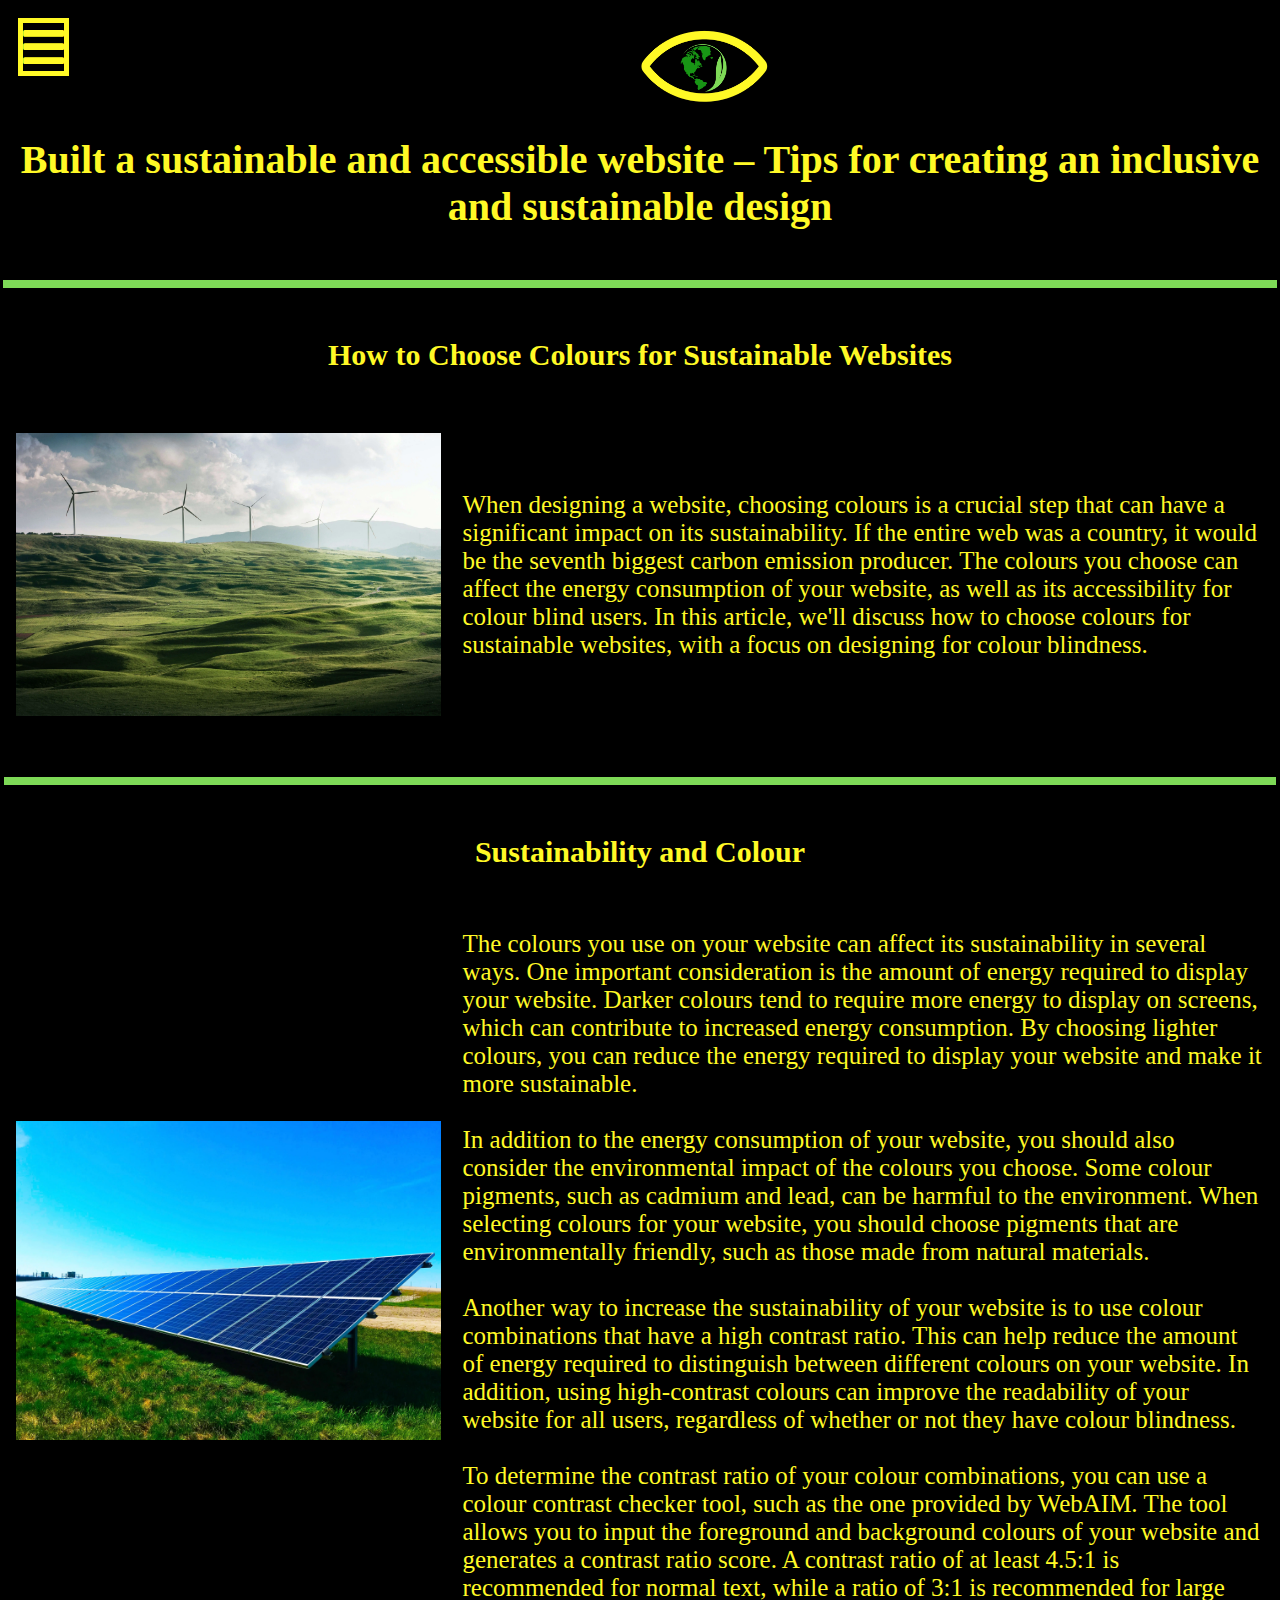
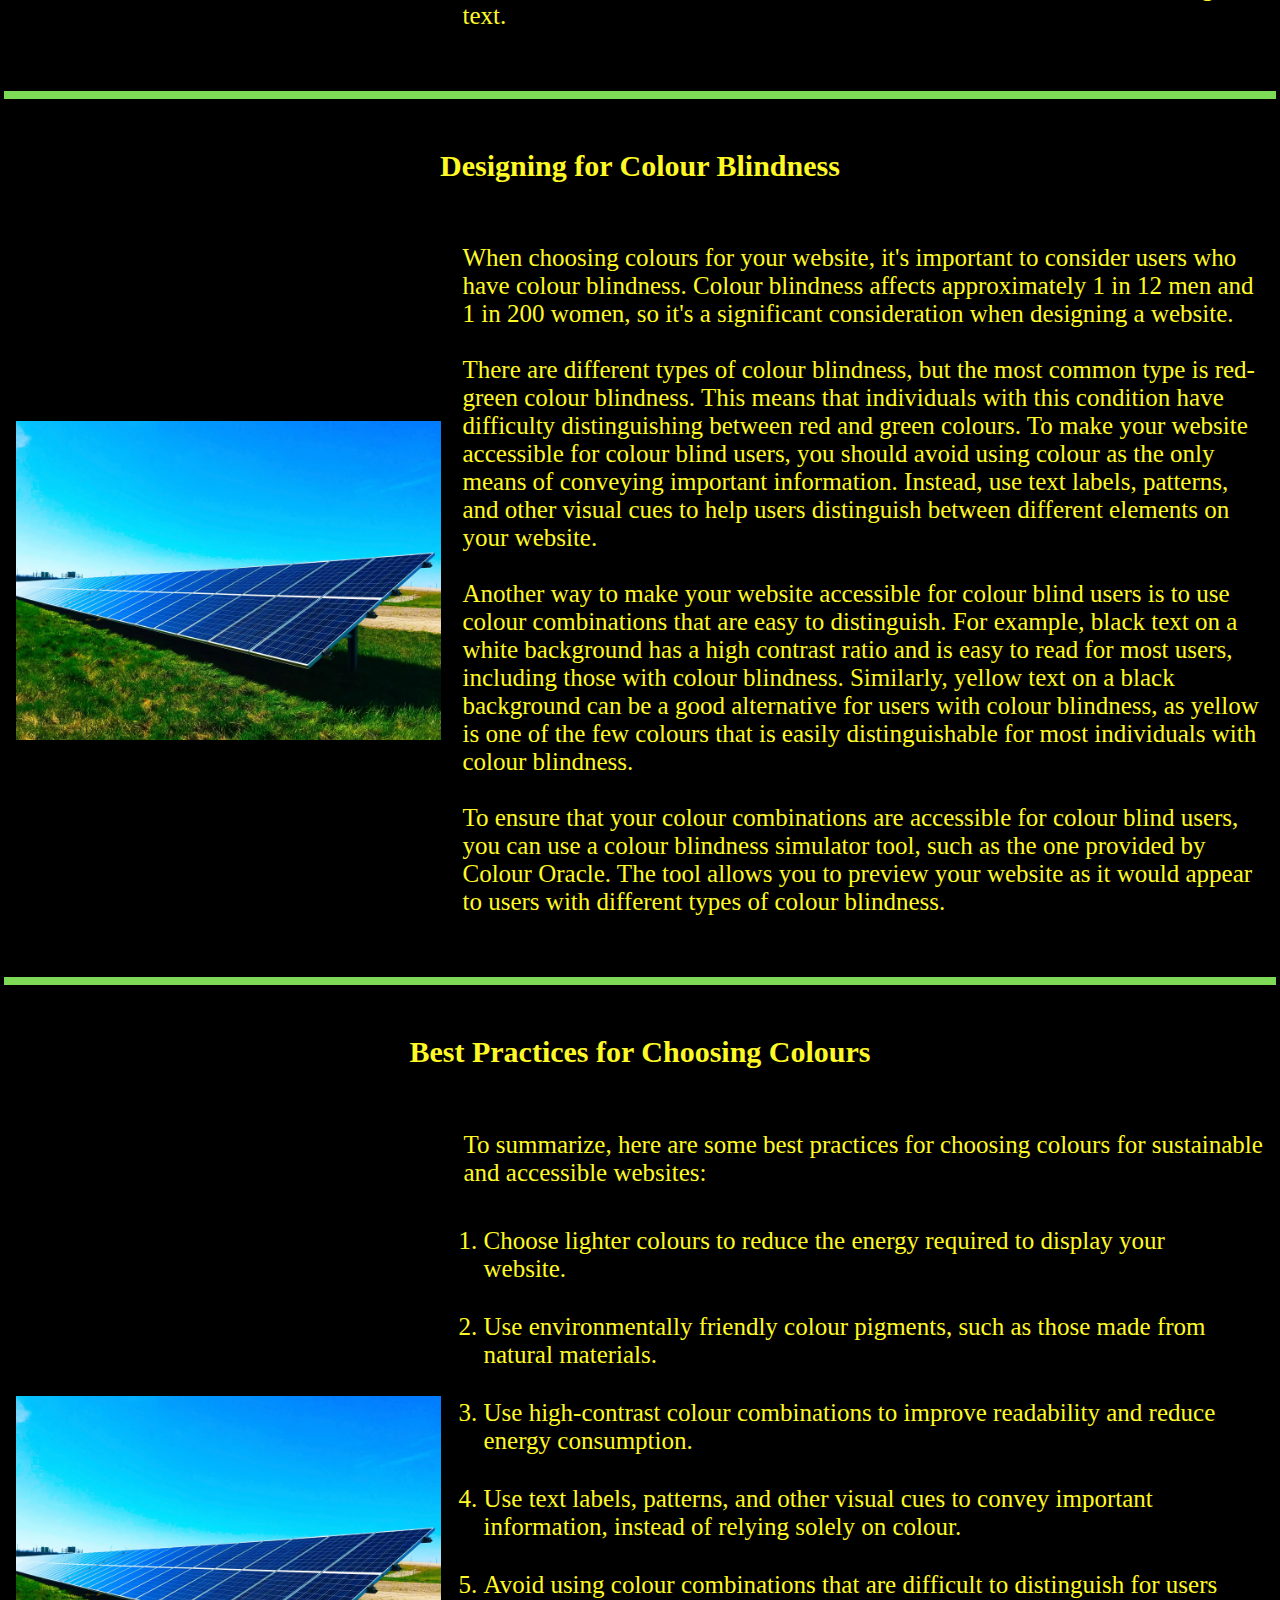
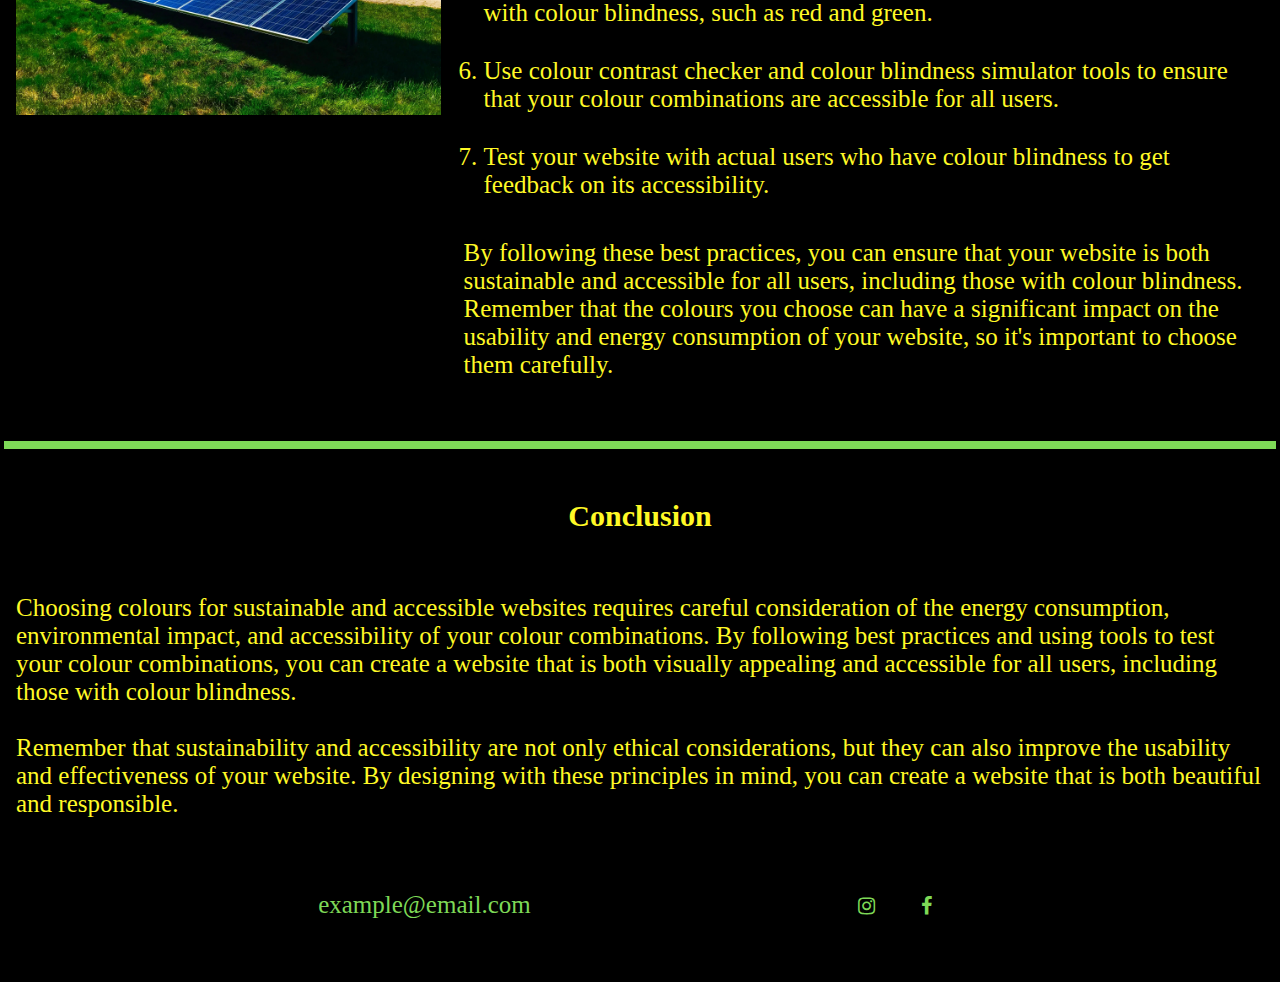
<file: index.html>
<!DOCTYPE html>
<html lang="en">

<head>
  <meta charset="UTF-8">
  <meta http-equiv="X-UA-Compatible" content="IE=edge">
  <meta name="viewport" content="width=device-width, initial-scale=1.0">
  <link rel="stylesheet" href="style.css">
  <link rel="stylesheet" href="https://cdnjs.cloudflare.com/ajax/libs/font-awesome/4.7.0/css/font-awesome.min.css">
  <title>Accessible sustainability</title>
</head>

<body>
  <header>
    <nav>
      <ul class="menu">
        <li><a class="menuItem" href="#">Home</a></li>
        <li><a class="menuItem" href="#">Yummygum</a></li>
      </ul>
      <button class="hamburger">
        <i class="menuIcon  fa fa-bars" style="font-size: 48px; color: #fff926"></i>
        <i class="closeIcon fa fa-xmark" style="font-size: 48px; color: #fff926; display: none;">X</i>
    </nav>

    <img class="logo" src="Images/Eye_logo.png" alt="The accessibility and sustainability logo">
  </header>
  <main>
    <section>
      <h1>Built a sustainable and accessible website –
        Tips for creating an inclusive and sustainable design</h1>
    </section>

    <hr class="new1">

    <article>
      <section>
        <h2 class="article1">How to Choose Colours for Sustainable Websites</h2>
      </section>

      <section class="container1">
        <img class="image1" src="Images/Wind turbine.webp" alt="Wind turbines on a field">
        <p class="choose1">
          When designing a website, choosing colours is a crucial step that can have a significant impact on its
          sustainability. If
          the entire web was a country, it would be the seventh biggest carbon emission producer. The colours you choose
          can affect
          the energy consumption of your website, as well as its accessibility for colour blind users. In this article,
          we'll discuss
          how to choose colours for sustainable websites, with a focus on designing for colour blindness.
        </p>
      </section>

      <hr class="new1">

      <section>
        <h2 class="article1">Sustainability and Colour</h2>
      </section>

      <section class="container1">
        <img class="image1" src="Images/Solar panel.webp" alt="solar panels">
        <p class="choose1">
          The colours you use on your website can affect its sustainability in several ways. One important consideration
          is the amount
          of energy required to display your website. Darker colours tend to require more energy to display on screens,
          which can
          contribute to increased energy consumption. By choosing lighter colours, you can reduce the energy required to
          display your
          website and make it more sustainable.
          <br><br>
          In addition to the energy consumption of your website, you should also consider the environmental impact of
          the colours you
          choose. Some colour pigments, such as cadmium and lead, can be harmful to the environment. When selecting
          colours for your
          website, you should choose pigments that are environmentally friendly, such as those made from natural
          materials.
          <br><br>
          Another way to increase the sustainability of your website is to use colour combinations that have a high
          contrast ratio.
          This can help reduce the amount of energy required to distinguish between different colours on your website.
          In addition,
          using high-contrast colours can improve the readability of your website for all users, regardless of whether
          or not they
          have colour blindness.
          <br><br>
          To determine the contrast ratio of your colour combinations, you can use a colour contrast checker tool, such
          as the one
          provided by WebAIM. The tool allows you to input the foreground and background colours of your website and
          generates a
          contrast ratio score. A contrast ratio of at least 4.5:1 is recommended for normal text, while a ratio of 3:1
          is recommended
          for large text.
        </p>
      </section>

      <hr class="new1">

      <section>
        <h2 class="article1">Designing for Colour Blindness</h2>
      </section>

      <section class="container1">
        <img class="image1" src="Images/Solar panel.webp" alt="solar panels">
        <p class="choose1">
          When choosing colours for your website, it's important to consider users who have colour blindness. Colour
          blindness
          affects approximately 1 in 12 men and 1 in 200 women, so it's a significant consideration when designing a
          website.
          <br><br>
          There are different types of colour blindness, but the most common type is red-green colour blindness. This
          means that
          individuals with this condition have difficulty distinguishing between red and green colours. To make your
          website
          accessible for colour blind users, you should avoid using colour as the only means of conveying important
          information.
          Instead, use text labels, patterns, and other visual cues to help users distinguish between different elements
          on your
          website.
          <br><br>
          Another way to make your website accessible for colour blind users is to use colour combinations that are easy
          to
          distinguish. For example, black text on a white background has a high contrast ratio and is easy to read for
          most users,
          including those with colour blindness. Similarly, yellow text on a black background can be a good alternative
          for users
          with colour blindness, as yellow is one of the few colours that is easily distinguishable for most individuals
          with colour
          blindness.
          <br><br>
          To ensure that your colour combinations are accessible for colour blind users, you can use a colour blindness
          simulator
          tool, such as the one provided by Colour Oracle. The tool allows you to preview your website as it would
          appear to users
          with different types of colour blindness.
        </p>
      </section>

      <hr class="new1">

      <section>
        <h2 class="article1">Best Practices for Choosing Colours</h2>
      </section>

      <section class="container1">
        <img class="image1" src="Images/Solar panel.webp" alt="solar panels">
        <div>
          <p class="choose1">
            To summarize, here are some best practices for choosing colours for sustainable and accessible websites:</p>
          <ol>
            <li>Choose lighter colours to reduce the energy required to display your website.</li>
            <li>Use environmentally friendly colour pigments, such as those made from natural materials.</li>
            <li>Use high-contrast colour combinations to improve readability and reduce energy consumption.</li>
            <li>Use text labels, patterns, and other visual cues to convey important information, instead of relying
              solely on colour.</li>
            <li>Avoid using colour combinations that are difficult to distinguish for users with colour blindness, such
              as
              red and green.</li>
            <li>Use colour contrast checker and colour blindness simulator tools to ensure that your colour combinations
              are
              accessible for all users.</li>
            <li>Test your website with actual users who have colour blindness to get feedback on its accessibility.</li>
          </ol>
          <p class="choose1">
            By following these best practices, you can ensure that your website is both sustainable and accessible for
            all
            users,
            including those with colour blindness. Remember that the colours you choose can have a significant impact on
            the usability
            and energy consumption of your website, so it's important to choose them carefully.
          </p>
        </div>
      </section>

      <hr class="new1">

      <section>
        <h2 class="article1">Conclusion</h2>
      </section>

      <section class="container1">
        <p class="choose1">
          Choosing colours for sustainable and accessible websites requires careful consideration of the energy
          consumption, environmental
          impact, and accessibility of your colour combinations. By following best practices and using tools to test
          your colour
          combinations, you can create a website that is both visually appealing and accessible for all users, including
          those with
          colour blindness.
          <br><br>
          Remember that sustainability and accessibility are not only ethical considerations, but they can also improve
          the
          usability and effectiveness of your website. By designing with these principles in mind, you can create a
          website that is
          both beautiful and responsible.
        </p>
      </section>

    </article>

  </main>
  <footer>
    <div class="col-md-6">
      <a href="mailto:example@email.com">example@email.com</a>
    </div>
    <div class="col-md-6">
      <ul class="social-icons">
        <li><a href="#" class="fa fa-instagram" style="font-size: 20px; color:#7ED957;"></a></li>
        <li><a href="#" class="fa fa-facebook" style="font-size: 20px; color:#7ED957;"></a></li>
      </ul>
    </div>
  </footer>
  <script src="app.js"></script>
</body>

</html>
</file>
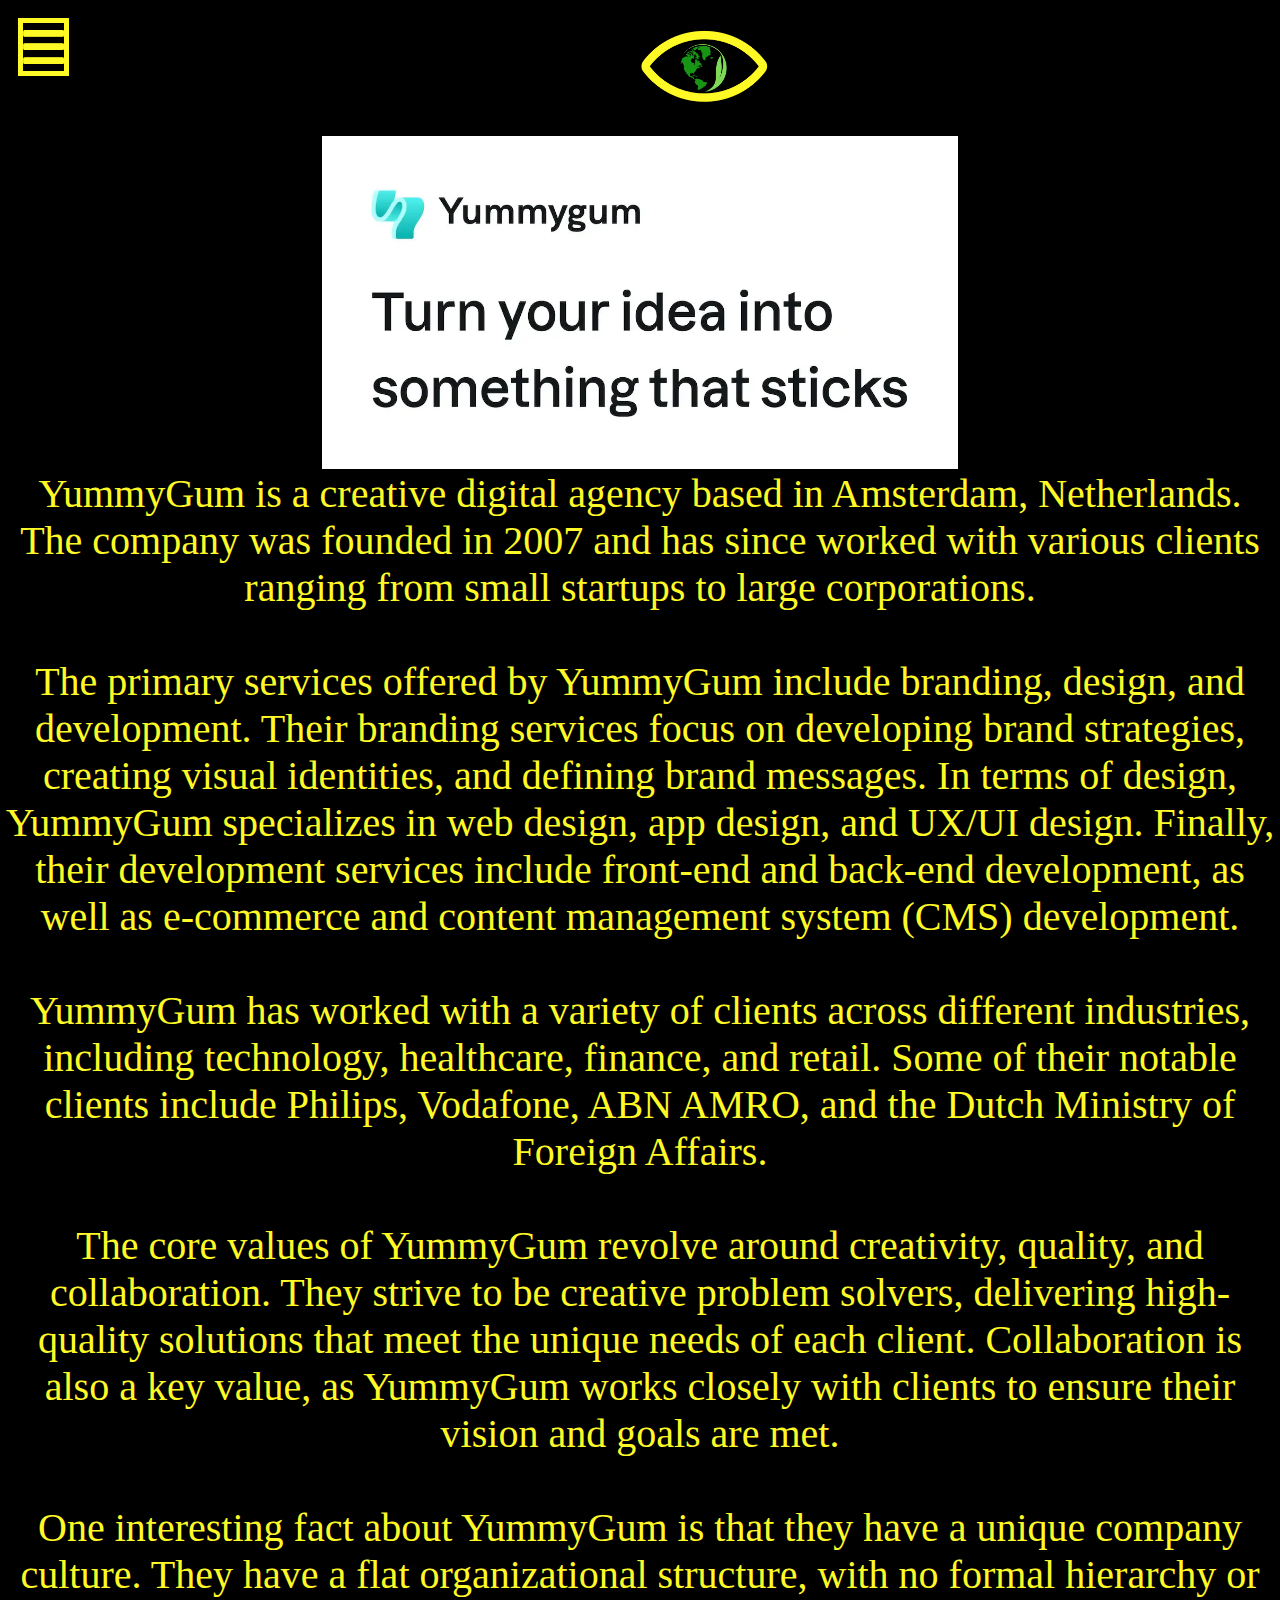
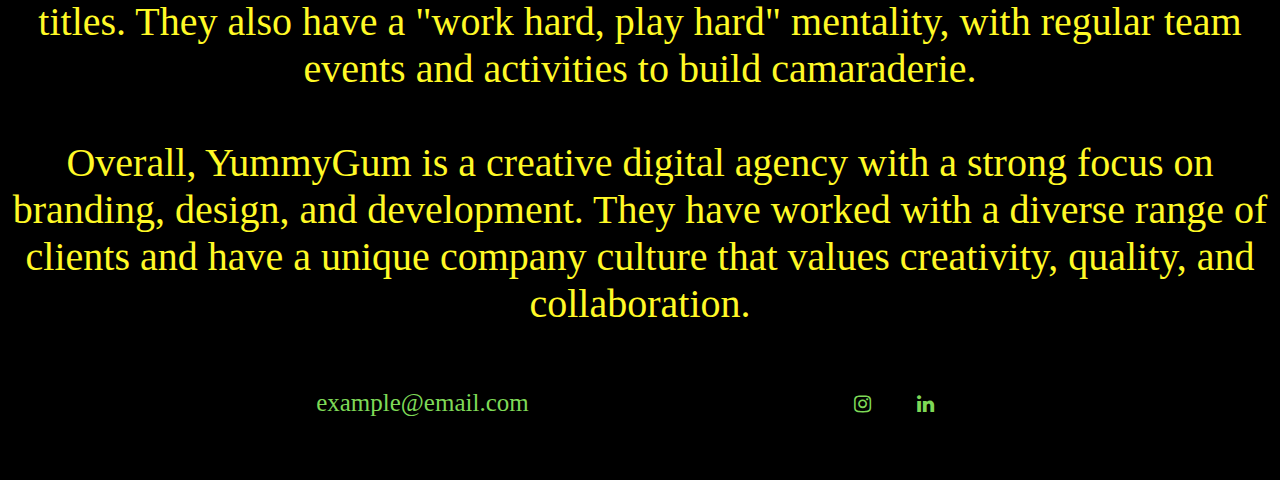
<file: yummygum.html>
<!DOCTYPE html>
<html lang="en">

<head>
  <meta charset="UTF-8">
  <meta http-equiv="X-UA-Compatible" content="IE=edge">
  <meta name="viewport" content="width=device-width, initial-scale=1.0">
  <link rel="stylesheet" href="style.css">
  <link rel="stylesheet" href="https://cdnjs.cloudflare.com/ajax/libs/font-awesome/4.7.0/css/font-awesome.min.css">
  <title>Accessible sustainability</title>
</head>

<body>
  <header>
    <nav>
      <ul class="menu">
        <li><a class="menuItem" href="#">Home</a></li>
        <li><a class="menuItem" href="#">Yummygum</a></li>
      </ul>
      <button class="hamburger">
        <i class="menuIcon  fa fa-bars" style="font-size: 48px; color: #fff926"></i>
        <i class="closeIcon fa fa-xmark" style="font-size: 48px; color: #fff926; display: none;">X</i>
    </nav>

    <img class="logo" src="Images/Eye_logo.png" alt="The accessibility and sustainability logo">
  </header>
  <main>

    <section>
        <img class="yummy" src="Images/Yummygum.webp" alt="Yummygum's logo">
    </section>

    <section class="yummytext">
        <p>
        YummyGum is a creative digital agency based in Amsterdam, Netherlands. The company was founded in 2007 and has since worked 
        with various clients ranging from small startups to large corporations.
        <br><br>
        The primary services offered by YummyGum include branding, design, and development. Their branding services focus on 
        developing brand strategies, creating visual identities, and defining brand messages. In terms of design, YummyGum 
        specializes in web design, app design, and UX/UI design. Finally, their development services include front-end and back-end 
        development, as well as e-commerce and content management system (CMS) development.
        <br><br>
        YummyGum has worked with a variety of clients across different industries, including technology, healthcare, finance, and 
        retail. Some of their notable clients include Philips, Vodafone, ABN AMRO, and the Dutch Ministry of Foreign Affairs.
        <br><br>
        The core values of YummyGum revolve around creativity, quality, and collaboration. They strive to be creative problem 
        solvers, delivering high-quality solutions that meet the unique needs of each client. Collaboration is also a key value, as 
        YummyGum works closely with clients to ensure their vision and goals are met.
        <br><br>
        One interesting fact about YummyGum is that they have a unique company culture. They have a flat organizational structure, 
        with no formal hierarchy or titles. They also have a "work hard, play hard" mentality, with regular team events and 
        activities to build camaraderie.
        <br><br>
        Overall, YummyGum is a creative digital agency with a strong focus on branding, design, and development. They have worked 
        with a diverse range of clients and have a unique company culture that values creativity, quality, and collaboration.
        </p>
    </section>

  </main>
  <footer>
    <div class="col-md-6">
      <a href="mailto:example@email.com">example@email.com</a>
    </div>
    <div class="col-md-6">
      <ul class="social-icons">
        <li><a href="https://www.instagram.com/yummygum/" class="fa fa-instagram" style="font-size: 20px; color:#7ED957;"></a></li>
        <li><a href="https://www.linkedin.com/company/yummygum/" class="fa fa-linkedin" style="font-size: 20px; color:#7ED957;"></a></li>
      </ul>
    </div>
  </footer>
  <script src="app.js"></script>
</body>

</html>
</file>
<file: style.css>
* {
  margin: 1px;
  padding: 0;
  box-sizing: border-box;
  background-color: black;
  color: #FFF926;
}

.menuItem {
  display: block;
  margin: 2rem 4rem;
  font-size: 1.8rem;
  color: #FFF926;
  text-decoration: none;
}

.menuItem:hover {
  text-decoration: underline;
}

.hamburger {
  position: fixed;
  z-index: 100;
  top: 1rem;
  left: 1rem;
  padding: 4px;
  border: black solid 1px;
  background: #FFF926;
  cursor: pointer;
}

.closeIcon {
  display: none;
}

.menu {
  position: fixed;
  transform: translateY(-100%);
  transition: transform 0.2s;
  top: 0;
  left: 0;
  right: 0;
  bottom: 0;
  z-index: 99;
  background: black;
  color: #FFF926;
  list-style: none;
  padding-top: 4rem;
}

.showMenu {
  transform: translateY(0);
}

.logo {
  width: 10%;
  position: relative;
  left: 50%;
}

h1 {
  text-align: center;
  font-size: 40px;
}

hr.new1{
  margin: 50px 0;
  width: 100%;
  height: 0px;
  border: 4px solid #7ED957;
}

h2.article1 {
  margin: 0 0 50px 0;
  text-align: center;
  font-size: 30px;
}

.container1 {
display: flex;
align-items: center;
}

.image1 {
  width: 35%;
  padding: 10px;
}
.choose1 {
  padding: 10px;
  align-items: center;
  font-size: 25px;
}

li {
  margin: 30px;
  font-size: 25px;
}

footer {
  background-color: black;
  padding: 30px 0;
  display: flex;
  align-items: center;
  justify-content: space-evenly;
}

a {
  color: #7ED957;
  text-decoration: none;
  font-size: 25px;
}

.social-icons {
  list-style: none;
  margin: 0;
  padding: 0;
  text-align: right;
}

.social-icons li {
  display: inline-block;
  margin-left: 10px;
}

.fa {
  font-size: 36px;
  line-height: 1.5;
}

/*yummygum*/

.yummy {
  display: block;
  margin-left: auto;
  margin-right: auto;
  width: 50%;
}

.yummytext {
  text-align: center;
  font-size: 40px;
}

@media only screen and (max-width: 620px) {

.logo {
  width: 50%;
  position: relative;
  left: 25%;
}

h1 {
  text-align: center;
  font-size: 30px;
}

h2.article1 {
  margin: 0 0 50px 0;
  text-align: center;
  font-size: 25px;
}

.container1 {
display: flex;
flex-direction: column;
align-items: center;
}

.image1 {
  width: 75%;
  padding: 10px;
}
.choose1 {
  padding: 10px;
  align-items: center;
  font-size: 20px;
}

li {
  margin: 30px;
  font-size: 20px;
}

footer {
  background-color: black;
  padding: 30px 0;
  display: flex;
  align-items: center;
  justify-content: space-evenly;
}

a {
  color: #7ED957;
  text-decoration: none;
  font-size: 20px;
}

.social-icons {
  list-style: none;
  margin: 0;
  padding: 0;
  text-align: right;
}

.social-icons li {
  display: inline-block;
  margin-left: 10px;
}

.fa {
  font-size: 36px;
  line-height: 1.5;
}

/*yummygum*/

.yummy {
  display: block;
  margin-left: auto;
  margin-right: auto;
  width: 75%;
}

.yummytext {
  text-align: center;
  font-size: 20px;
}
}
</file>
